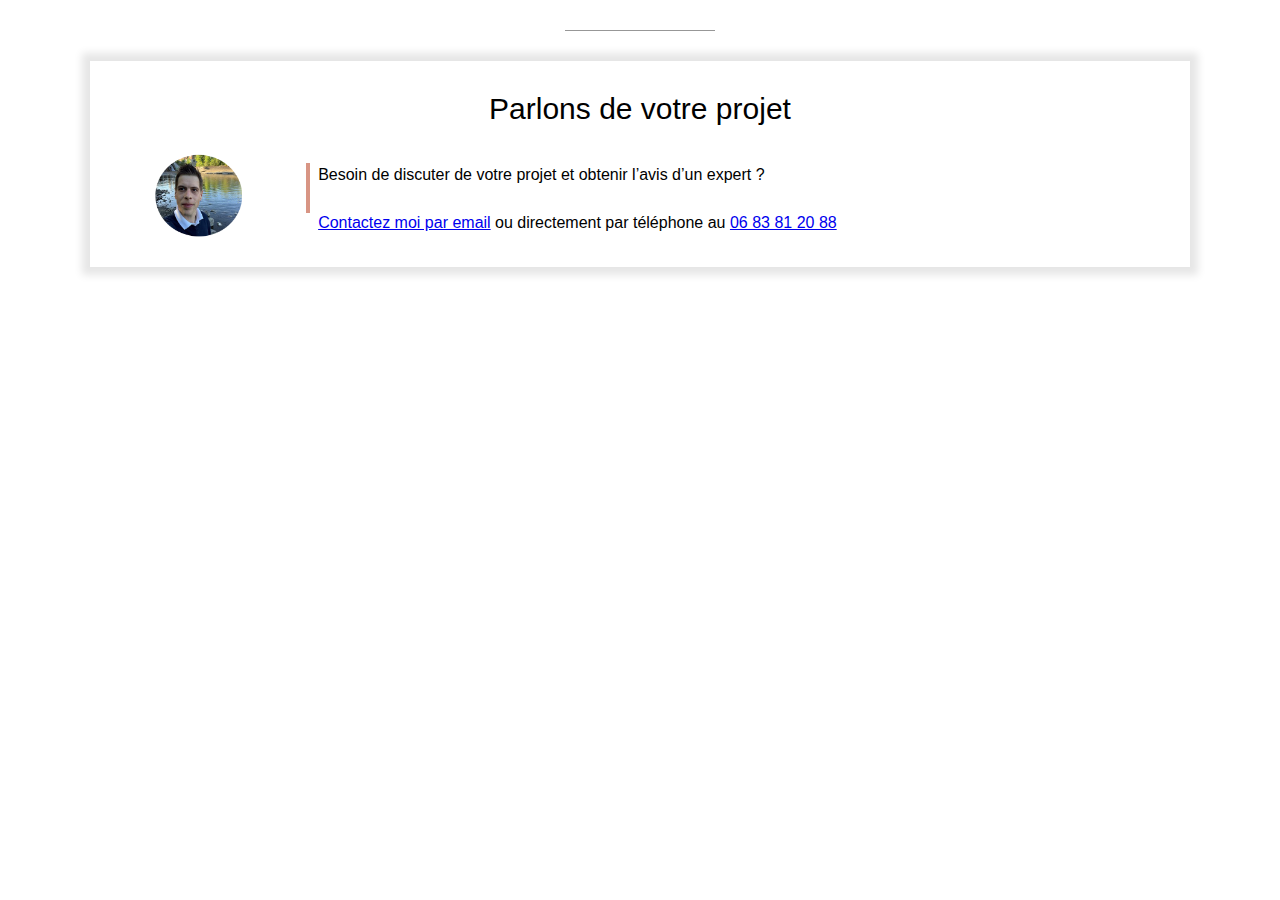
<file: contact-frame.html>
<!DOCTYPE html>
<html lang="fr">
<head>
    <meta charset="UTF-8">
    <meta http-equiv="X-UA-Compatible" content="IE=edge">
    <meta name="viewport" content="width=device-width, initial-scale=1.0">
    <link rel="stylesheet" href="style.css">
    
</head>
<body>
    <div class="section">
        <div class="separateur display mobile" style="margin-bottom:15px;"></div>
    <div class="frame">
        <p class="frame-title">Parlons de votre projet</p>
        <table style="width: 100%">
            <tr>
                <td valign="top" align="center"><img src="profilromrondsansfond.png"></td>
                <td>
                    <div class="texte-avec-ligne-verticale"
                    style="margin-left: 20px">
                        <p>
                            Besoin de discuter de votre projet 
                            et obtenir l’avis d’un expert ?
                            <br><br>
                            <a href="mailto:romain.siix@gmail.com?subject=Contact%20depuis%20romaincortex.com">Contactez moi par email</a> ou directement
                            par téléphone au <a href="tel:+33683812088">06 83 81 20 88</a>

                        </p>
                    </div>
                </td>
            </tr>
        </table>

    </div>


</div>
</body>
</file>
<file: style.css>
* {
    box-sizing: border-box;
}


:root {
    --color1: #D89584;
    --color2: #F4F4F4;
}

body {
    margin: 0;
    font-family: Arial;
    line-height: 1.5;
}

iframe {
    width: 100%;
    border: none;
    height: 350px;


}

div.cover {
    background: url(cover_overlay.png) no-repeat center/100% 100%,url(paysagesoft.jpg) no-repeat center/cover;
    height: 360px;
    position: relative;
}

img.cover-profile {
    height: 100px;
    position: relative;
    left: 50%;
    margin-left: -50px;
    margin-top: 50px;
}

h1 {
    color: white;
    text-align: center;
    font-size: 42px;
    margin-top: 10px;
    margin-bottom: 0px;
}

div.cover p {
    color: lightgray;
    text-align: center;
    margin-top: 8px;
    font-size: 14px;
}

div.cover-contact {
    /* background-color: #FF000080; */
    position: absolute;
    top: 20px;
    left: 10px;
    border-left: 4px solid var(--color1);
    padding-left: 8px;
}

div.cover-contact p {
    text-align: left;
    margin-top: 0px;
    margin-bottom: 0px;
}

div.cover-contact p:first-child {
    margin-bottom: 14px;
}

div.cover-contact * {
    color: white;
    font-size: 14px;
}

a.contact-button {
    color: var(--color1);
    border: 3px solid var(--color1);
    padding: 8px 20px;
    text-decoration: none;
    background-color: #00000040;
    display: inline-block;
    margin-top: 18px;
    font-size: 14px;
}
a.contact-button-portfolio{
    position: absolute; 
    right: 20px;
    top: 5px;
}



a.contact-button:hover {
    color: white;
    border: 3px solid white;
}

.section {
    padding-left: 40px;
    padding-right: 40px;
    padding-top: 30px;
    padding-bottom: 30px;
    overflow: auto;
}

div.section-grise1 {
    background: url(triangle2white.svg) no-repeat center bottom -1px/100%;
    background-color: var(--color2);
    padding-bottom: 70px;
}

div.section-grise2 {
    background: url(triangle1white.svg) no-repeat center top/100%;
    background-color: var(--color2);
    padding-top: 80px;
}

h2 {
    text-align: center;
    font-size: 34px;
    margin-top: 0px;
}

div.separateur {
    background-color: #979797;
    height: 1px;
    width: 150px;
    position: relative;
    left: 50%;
    margin-left: -75px;
}

div.section-grise1 p {
    font-size: 22px;
    color: #656565;
    text-align: center;
    max-width: 450px;
    margin-left: auto;
    margin-right: auto;
}

img.col-contenu {
    width: 40%;
}

div.col-contenu {
    width: 60%;
    padding-left: 16px;
}

.float-right {
    float: right;
}

div.texte-avec-ligne-verticale {
    border-left: 4px solid var(--color1);
    padding-left: 8px;
    height: 50px;
    display: inline-block;
}

div.texte-avec-ligne-verticale p {
    margin-top: 0;
}

div.barre-verticale {
    height: 50px;
    width: 4px;
    background-color: var(--color1);
    margin-right: 8px;
}

.col-portfolio {
    width: 47%;

}

div.frame {
    margin: 30px 50px;
    padding: 20px 30px;
    background-color: white;
    box-shadow: 0px 0px 8px 8px rgba(0, 0, 0, 0.1);

}

p.frame-title {
    font-size: 30px;
    margin-top: 5px;
    margin-bottom: 20px;
    text-align: center;
}
div.frame img {
    width: 100px;
}

/* PORTFOLIO*/

.portfolio-header {
    height: 90px;
    background: url(header.jpg) no-repeat center/cover;
    position: relative;

}
.portfolio-header-title {
    font-size: 26px;
    font-weight: bold;
    color: white;
    display: inline-block;
    padding-top: 4px;
    padding-left: 8px;
}
h1.portfolio{
    font-size: 46px;
    color: black;
    line-height: 1;
    padding-top: 10px;
}
h2.portfolio{
    font-size: 26px;
    color: black;
    font-weight: normal;
    margin-bottom: 0px;

    }
a.portfolio-back{
    color: var(--color1);
    margin-left: -10px;


}
img.portfolio{
    width: 70%;
    max-width: 475px;
    
}
.display-mobile{
    display: none;

}
/*GALERIE*/

div.gallery {
    margin: 5px;
    border: 1px solid #ccc;
    float: center
    width: 180px;
    background-color: blue;
    
  }
  
div.gallery:hover {
    border: 1px solid #777;
  }
  
div.gallery img {
    width: 100%;
    height: auto;
  }
  
div.desc {
    padding: 15px;
    text-align: center;

/* responsive design */

@media only screen and (max-width: 767px) {
    img.cover-profile {
        height: 90px;
        margin-top: 75px;
    }
    
    h1 {
        
        font-size: 38px;
        margin-top: 6px;
        margin-bottom: 0px;
    }
    
    div.cover p {
        
        margin-top: 2px;
        font-size: 13px;
    }

    .section {
        padding-left: 20px;
        padding-right: 20px;
       
    }
    
    div.section-grise1 {
        padding-bottom: 40px;
    }
    h2 {
        font-size: 30px;  
    }
    img.col-contenu {
        width: 100%;
    }
    
    div.col-contenu {
        width: 100%;
        padding-left: 0px;
        margin-top: 20px;
    }
    .col-portfolio {
        width: 100%;
        margin-bottom: 20px;
    }

    div.frame {
        margin: 0px 0px;
        padding: 0px 0px;
        box-shadow:none;
        }
    div.frame img {
        width: 70px;

    }
    
    /* portfolio mobile */

    .portfolio-header-title {
        font-size: 19px;
        padding-top: 10px;
        padding-left: 4px;
    }
    a.contact-button {
        padding: 7px 12px;
        margin-top: 22px;
        font-size: 12px;
    }
    a.contact-button-portfolio{
        right: 12px;
        
    }
    h1.portfolio{
        font-size: 40px;
        
    }
    h2.portfolio{
        font-size: 22px;
       
    }
    img.portfolio{
        width: 100%;
        
    }
    .display-mobile{
        display: block;

    }
    
        
}
</file>
